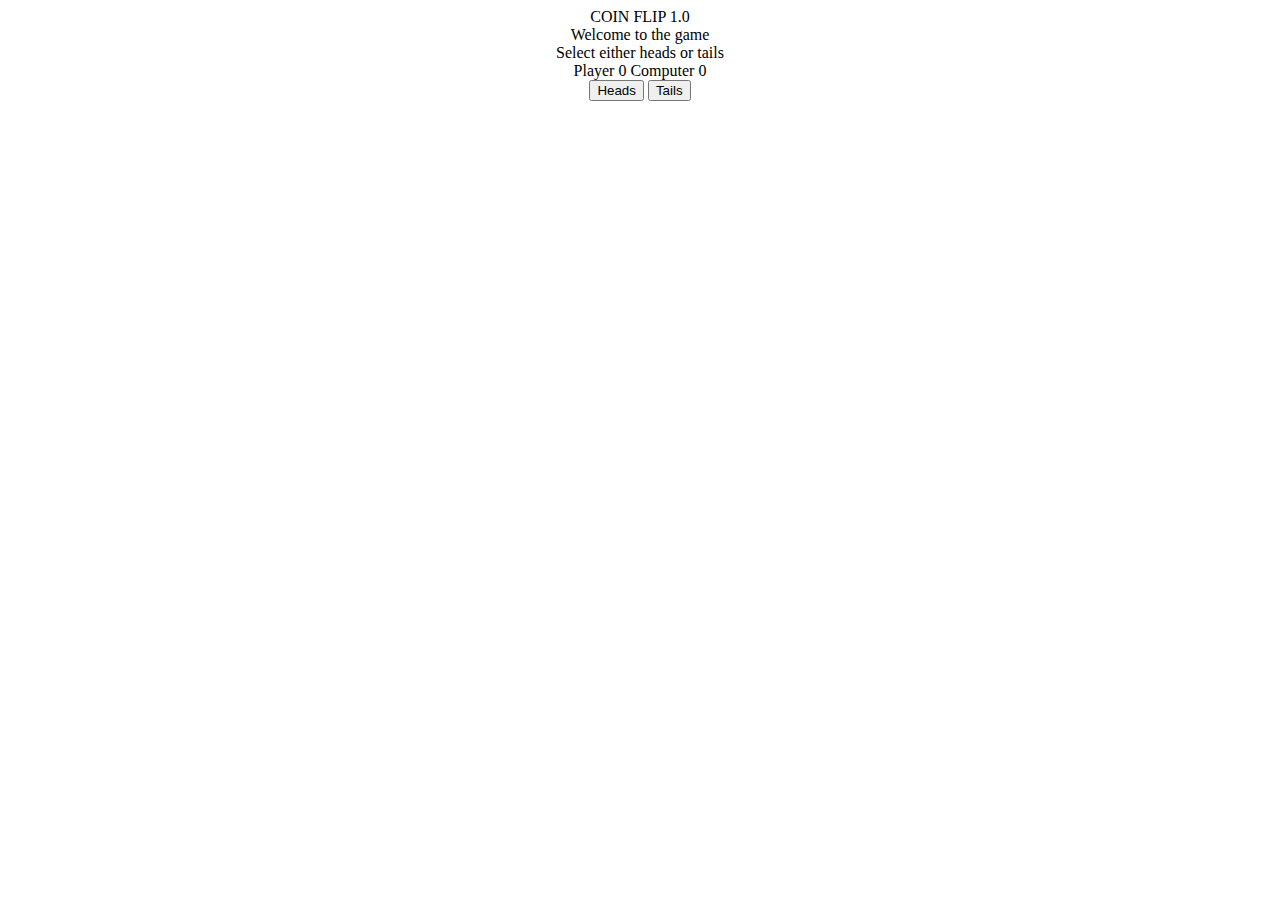
<file: cointoss/index.html>
<!DOCTYPE html>
<html lang="en">
  <head>
    <meta charset="UTF-8" />

    <meta name="viewport" content="width=device-width, initial-scale=1.0" />
    <meta http-equiv="X-UA-Compatible" content="ie=edge" />
    <title>Coin Toss Game</title>
    <link rel="stylesheet" href="style.css" />
  </head>

  <body>
    <div class="wrapper">
      <div class="message">
        COIN FLIP 1.0 <br />
        Welcome to the game <br />
        Select either heads or tails <br />
        Player 0 Computer 0
      </div>
      <button type="button">Heads</button>
      <button type="button">Tails</button>
    </div>
    <script src="main.js"></script>
  </body>
</html>
</file>
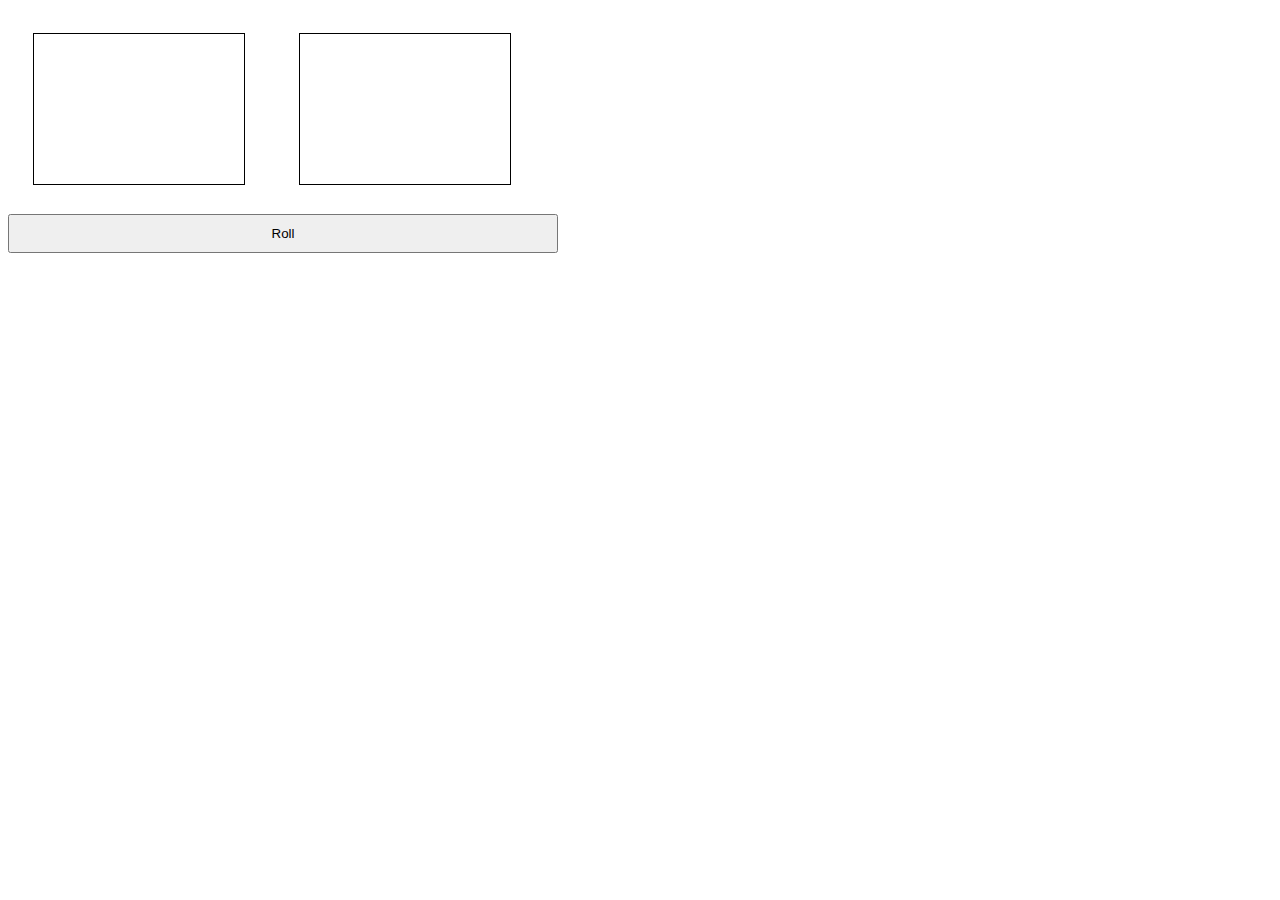
<file: diceroll/index.html>
<!DOCTYPE html>
<html lang="en">
<head>
   <meta charset="UTF-8">
   <meta name="viewport" content="width=device-width, initial-scale=1.0">
   <meta http-equiv="X-UA-Compatible" content="ie=edge">
   <title>Document</title>
   <style>
   #player1, #player2 {
      display: inline-block;
      width: 200px;
      height: 140px;
      border: 1px solid black;
      padding: 5px;
      margin: 25px;
      text-align: center;
      font-size: 7em;
   }

   #output {
      width: 550px;
      text-align: center;
      font-size: 2em;
   }

   button {
      padding: 10px;
      text-align: center;
      width: 550px;
   }
   </style>
</head>
<body>

   <div class="gameArea">
      <div id="player1"></div>
      <div id="player2"></div>
   </div>
   <button type="button">Roll</button>
   <div id="output"></div>
   <script>
      // Elements
      const button = document.querySelector("button");
      const player1 = document.querySelector("#player1");
      const player2 = document.querySelector("#player2");
      const output = document.getElementById("output");

      // Button click function
      button.addEventListener("click", function(){
         let rolls = [roll(6),roll(6)];
         let temp;
         if(rolls[0] == rolls[1]) {
            temp = "It was a draw"
         } else if (rolls[0] > rolls[1]) {
            temp = "Player 1 Wins!"
         } else {
            temp = "Player 2 Wins!"
         }
         output.innerHTML = `
         <h1>${temp}</h1>
         `
         console.log(rolls);
         player1.innerHTML = rolls[0];
         player2.innerHTML = rolls[1]
      });


      function roll(num) {
         let rollNumber = Math.floor(Math.random()*num + 1);
         let n = 9855 + rollNumber;
         let char = "&#"+n+";"
         console.log(char);
         return char;
      }



   </script>
</body>
</html>
</file>
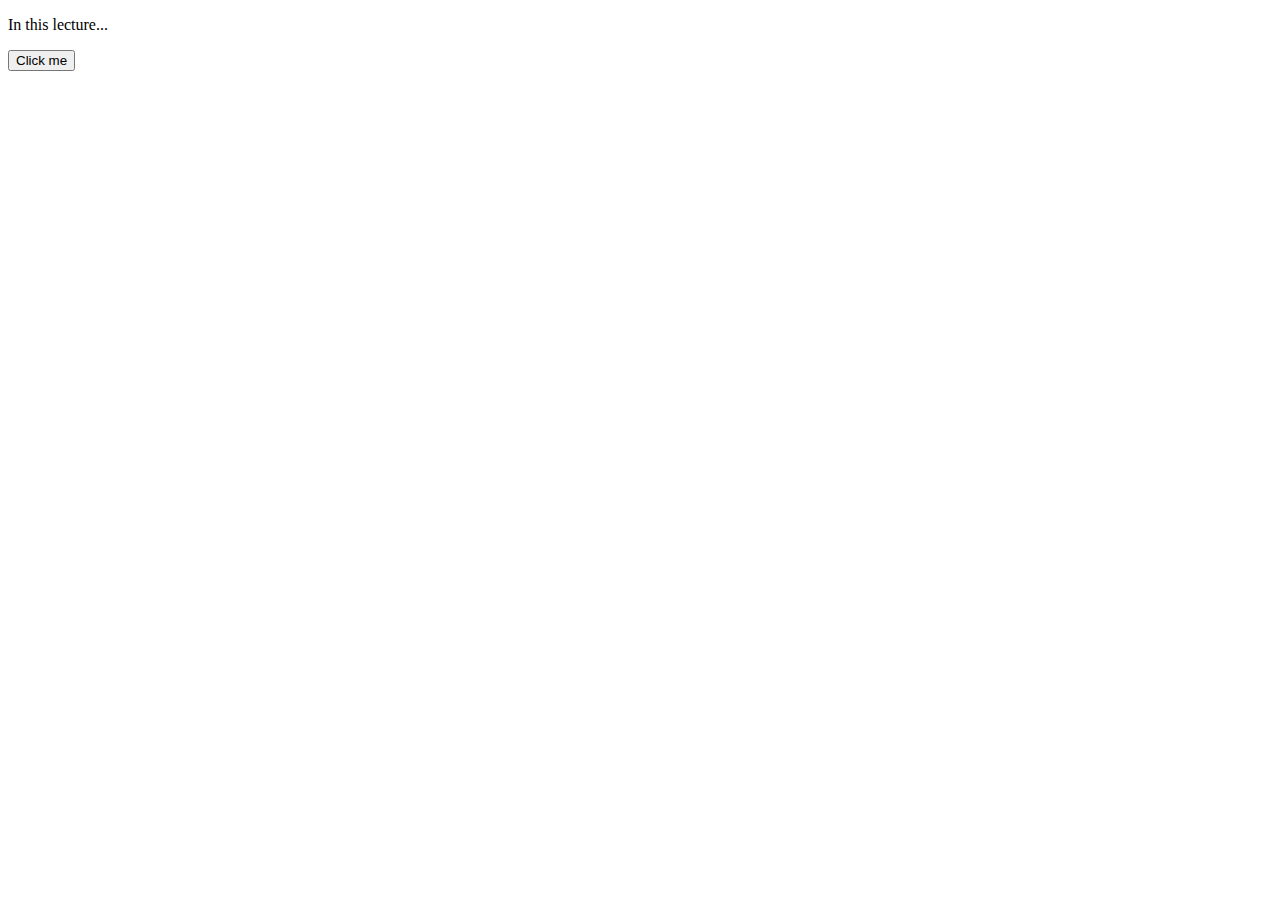
<file: exercises/events/index.html>
<!DOCTYPE html>
<html lang="en">

<head>
   <meta charset="UTF-8">
   <meta name="viewport" content="width=device-width, initial-scale=1.0">
   <meta http-equiv="X-UA-Compatible" content="ie=edge">
   <title>Document</title>
</head>

<body>
   <p id="demo">In this lecture...</p>
   <button onmousewheel="this.innerHTML= 'I was clicked!'">Click me</button>

   <script>
      // Events
      // onclick
      // onchange
      // onmouseover
      // onkeydown
      // onload
   </script>
</body>

</html>
</file>
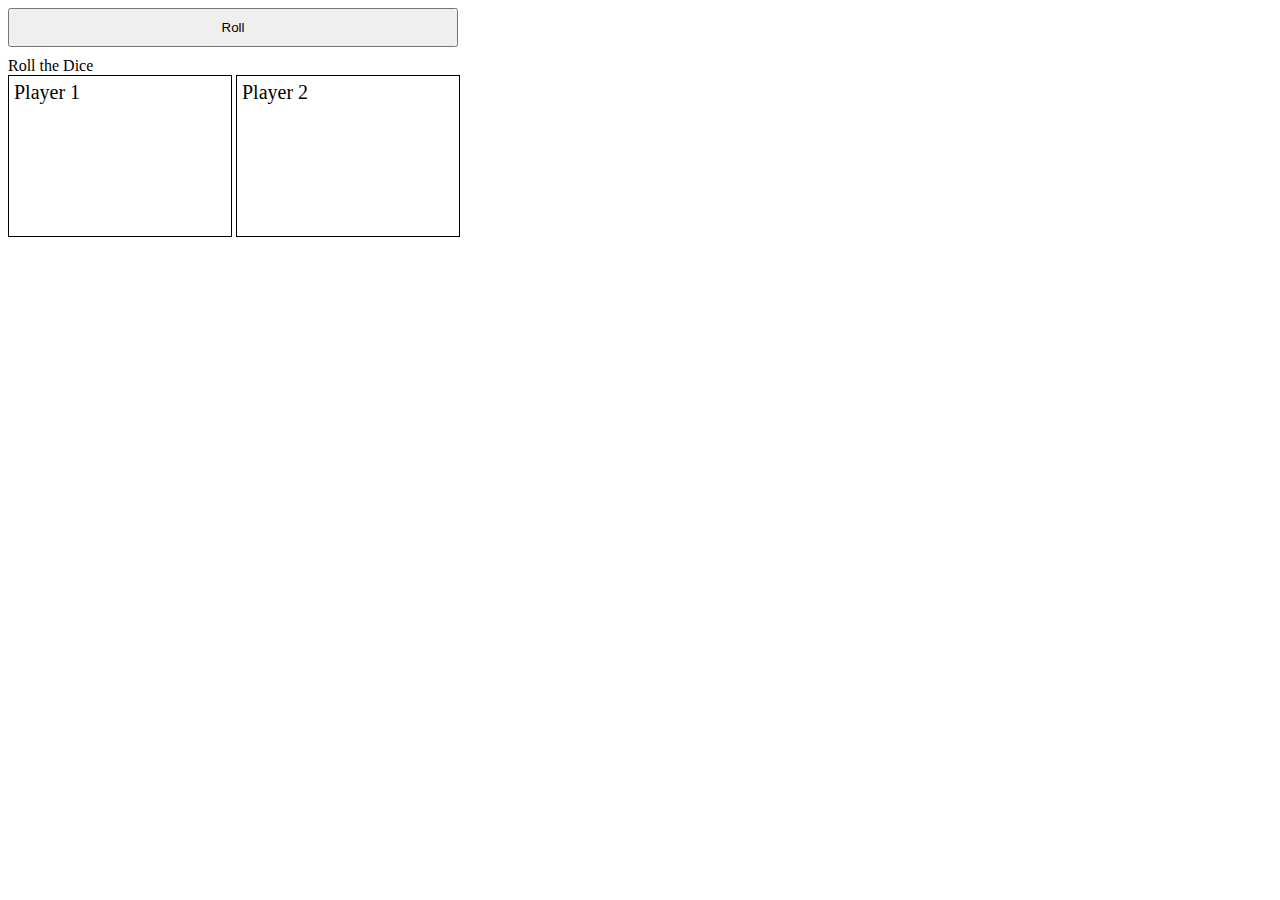
<file: diceroll/index2.html>
<!DOCTYPE html>
<html lang="en">
<head>
   <meta charset="UTF-8">
   <meta name="viewport" content="width=device-width, initial-scale=1.0">
   <meta http-equiv="X-UA-Compatible" content="ie=edge">
   <title>Document</title>
   <style>
   /* #player1, #player2 {
      display: inline-block;
      width: 200px;
      height: 140px;
      border: 1px solid black;
      padding: 5px;
      margin: 25px;
      text-align: center;
      font-size: 7em;
   } */

   #output {
      width: 450px;
      text-align: center;
      font-size: 2em;
   }

   button {
      margin-bottom: 10px;
      padding: 10px;
      text-align: center;
      width: 450px;
   }

   .dicer {
      border: 1px solid black;
      width: 90px;
      height: 90px;
      padding: 8px;
      border-radius: 10px;
   }

   .dot {
      height: 25px;
      width: 25px;
      border-radius: 50%;
      display: inline-block;
      margin: 2px;
   }
   .black {
      background-color: black;
   }
   .white {
      background-color: white;
   }

   .namer {
      display: inline-block;
      font-family: cursive;
      font-size: 20px;
      margin-bottom: 10px;
   }

   .viewer {
      display: inline-block;
      width: 212px;
      height: 150px;
      border: 1px solid black;
      padding: 5px;
   }
   </style>
</head>
<body>

   <button type="button">Roll</button>
   <div class="gamearea">
      <div class="output"><div class="">Roll the Dice</div></div>
         <div class="viewer">
            <span class="namer">Player 1</span>
            <span id="player1"></span>
         </div>
         <div class="viewer">
            <span class="namer">Player 2</span>
            <span id="player2"></span>
         </div>


   </div>
   <script>
      // Elements
      const output = document.querySelector(".output");
      const button = document.querySelector("button");
      const player1 = document.querySelector("#player1");
      const player2 = document.querySelector("#player2");
      // Array with dice positions, made with CSS into a 3x3 multidemensional array
      // [1 2 3]
      // [4 5 6]
      // [7 8 9]

      // Without CSS [1 2 3 4 5 6 7 8 9]
      const dice = [[5], [1,9],[1,5,9],[1,3,7,9],[1,3,5,7,9],[1,3,4,6,7,9]];

      // Button click function
      button.addEventListener("click", function(){
        let rolls = [roll(6),roll(6)];
        let temp;
        if(rolls[0] == rolls[1]) {
            temp = "It was a draw"
         } else if (rolls[0] > rolls[1]) {
            temp = "Player 1 Wins!"
         } else {
            temp = "Player 2 Wins!"
         }
         updateOutput(player1,rolls[0]);
         updateOutput(player2,rolls[1]);
         output.innerHTML = temp;
      });

      function updateOutput(el, num) {
         let holder = builder(num);
         el.appendChild(holder);
         if(el.children[1]){el.children[0].remove()};
      }

      function builder(num){
         let div = document.createElement("div");
         let dieArray = dice[num - 1];
         // Build the dots
         for (let i=1;i<10;i++){
            let span = document.createElement("div");
            span.setAttribute("class","dot");
            if(dieArray.includes(i)){
               span.classList.add("black");
            }
            div.appendChild(span);
         }
         console.log(dieArray);
         console.table(dieArray);
         div.setAttribute("class","dicer");
         return div;
      }

      function roll(num) {
         let rollNumber = Math.floor(Math.random()*num + 1);
         return rollNumber;
      }



   </script>
</body>
</html>
</file>
<file: cointoss/style.css>
.wrapper {
  margin: 0 auto;

  text-align: center;
}

button {
}
</file>
